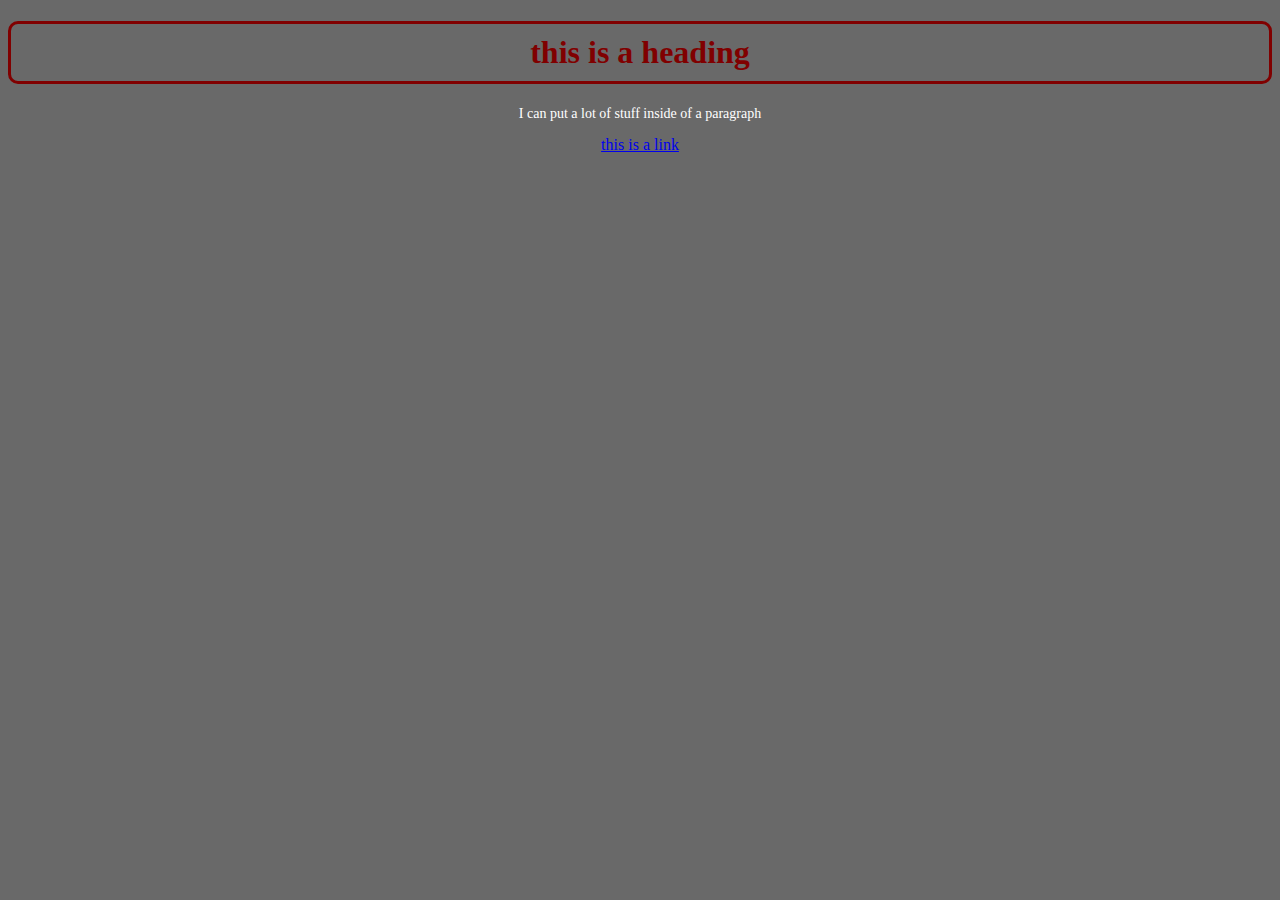
<file: index.html>
<!DOCTYPE html>
<html lang="en">
	<header>
		<title> this is a title! </title>
		<link href="style.css" rel="stylesheet">
	</header>

	<body>
		<style> 
			body { 
				background-color: dimgray;
			} 
		</style>
		<div style="text-align: center;">
			<h1 id="hook"> this is a heading </h1>
			<p class="para"> I can put a lot of stuff inside of a paragraph </p>
			<a href=page1.html> this is a link </a>
		</div>
	</body>
</html>
</file>
<file: style.css>
h1 { padding: 10px; margin; 10px; color: maroon; }
img { height: 800px; width: 800px; }
p { font-size: 14px; font-weight: lighter; }
.para { color: white; }
#hook { border-style: solid; border-radius: 10px; }
</file>
